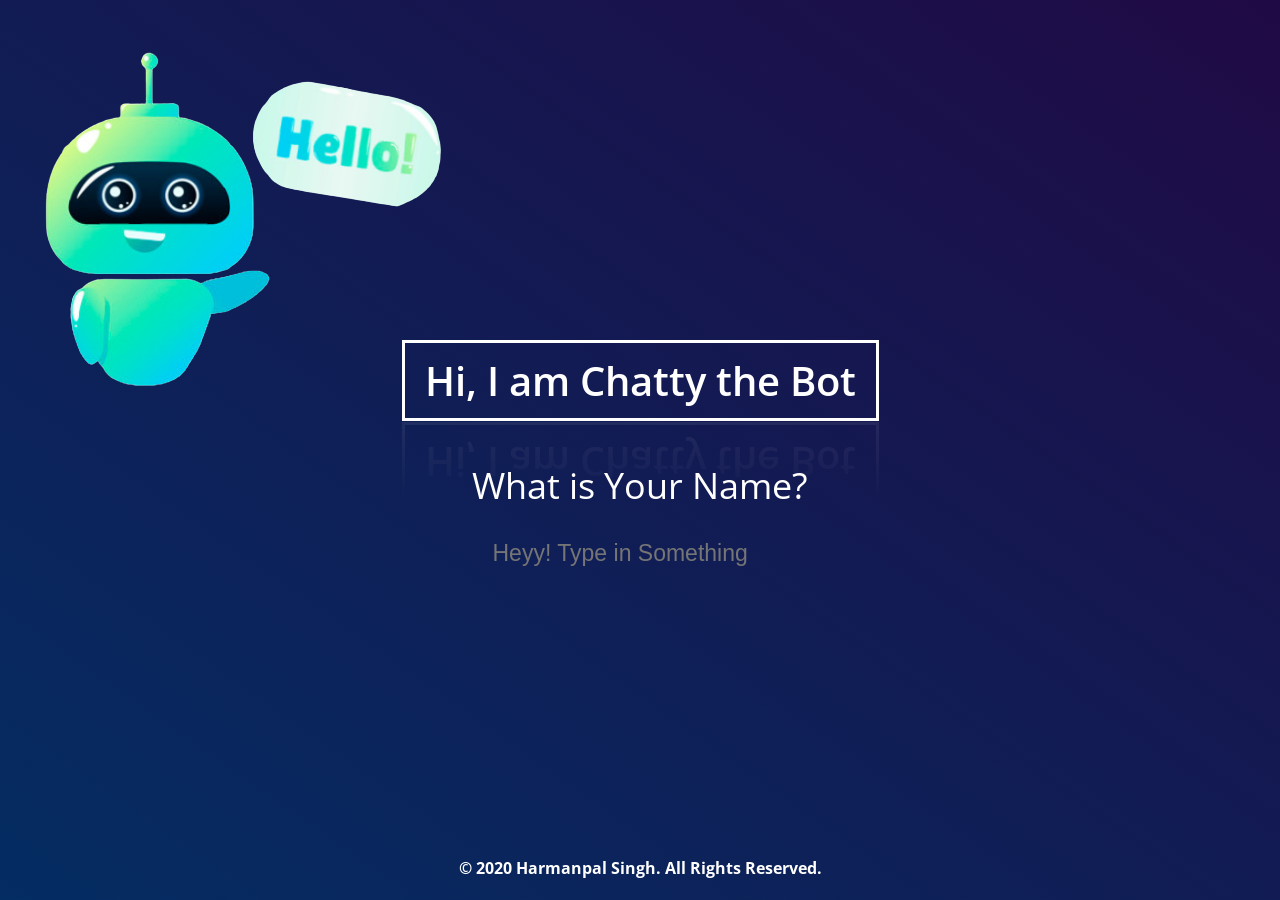
<file: index.html>
<html>
<head>
	<meta charset="utf-8" />
        <meta name="viewport" content="width=device-width, initial-scale=1, shrink-to-fit=no" />
        <meta name="description" content="" />
        <meta name="author" content="" />
        <link rel="shortcut icon" href="Untitled_design__12_-removebg-preview.png" type="image/x-icon">
		<title>My ChatBot </title>
	<link rel="stylesheet" href="style1.css">
</head>
<body>
	<div class="flex">
		<div>
			<h1>Hi, I am Chatty the Bot</h1>
		</div>
		<div id="result">
		</div>
		<div class="input">
			<input type="text" id="typo"
			placeholder="Heyy! Type in Something" required>
		</div>
	</div>
	<div class="footer">
		<div>
  			<h4><a href="https://harmankanda.github.io/" target="_blank">© 2020 Harmanpal Singh. All Rights Reserved.</a></h4>
		</div>
	</div>
		<script src="script1.js"></script>
		
</body>
</html>
</file>
<file: style1.css>
@import url(https://fonts.googleapis.com/css?family=Open+Sans:400,600);

/*:root
{
	background-image: url('bot1.png');
	background-repeat: no-repeat;"
	--img-edge:left;
}*/
body
{
	background-image: linear-gradient(to left bottom, rgb(32, 10, 69), rgb(4, 45, 99));
	color:#fff;
	font-family: 'Open Sans', sans-serif;
	margin:0;
	padding:0;
}

h1
{
	font-size:40px;
	font-weight: 600;
	border: 3px solid #fff;
	padding:10px 20px;
	margin-bottom:40px;
	-webkit-box-reflect:below 1px linear-gradient(transparent, rgba(255, 255, 255, 0.07));
}
h1:hover
{
	color: #111963;
	background-color: #2ee8df;
	border: #111963;
	box-shadow: 0 0 30px #2ee8df;
}

.flex
{
	display: flex;
	justify-content: center;
	flex-flow: column;
	align-items: center;
	height:	100vh;
    background-image: url('Untitled_design__9_-removebg-preview.png');
	background-repeat: no-repeat;"
}

#result
{
	font-size:36px;
	color:#fff;
}

#typo
{
	color:#fff;
	margin-top: 10px;
	padding:20px;
	font-size: 23px;
	background: transparent;
	border: 0;
}

#tpyo:focus
{
	outline: 0;
	outline-offset: 0;
}

.footer {
   position: fixed;
   left: 0;
   bottom: 0;
   width: 100%;
   color: blue;
   text-align: center;
}

a {
  color: white;
  text-decoration: none;
  background-color: transparent;
}
a:hover {
  color: #17ebbd;
  text-decoration: underline;
}

a:not([href]) {
  color: inherit;
  text-decoration: none;
}
a:not([href]):hover {
  color: inherit;
  text-decoration: none;
}
</file>
